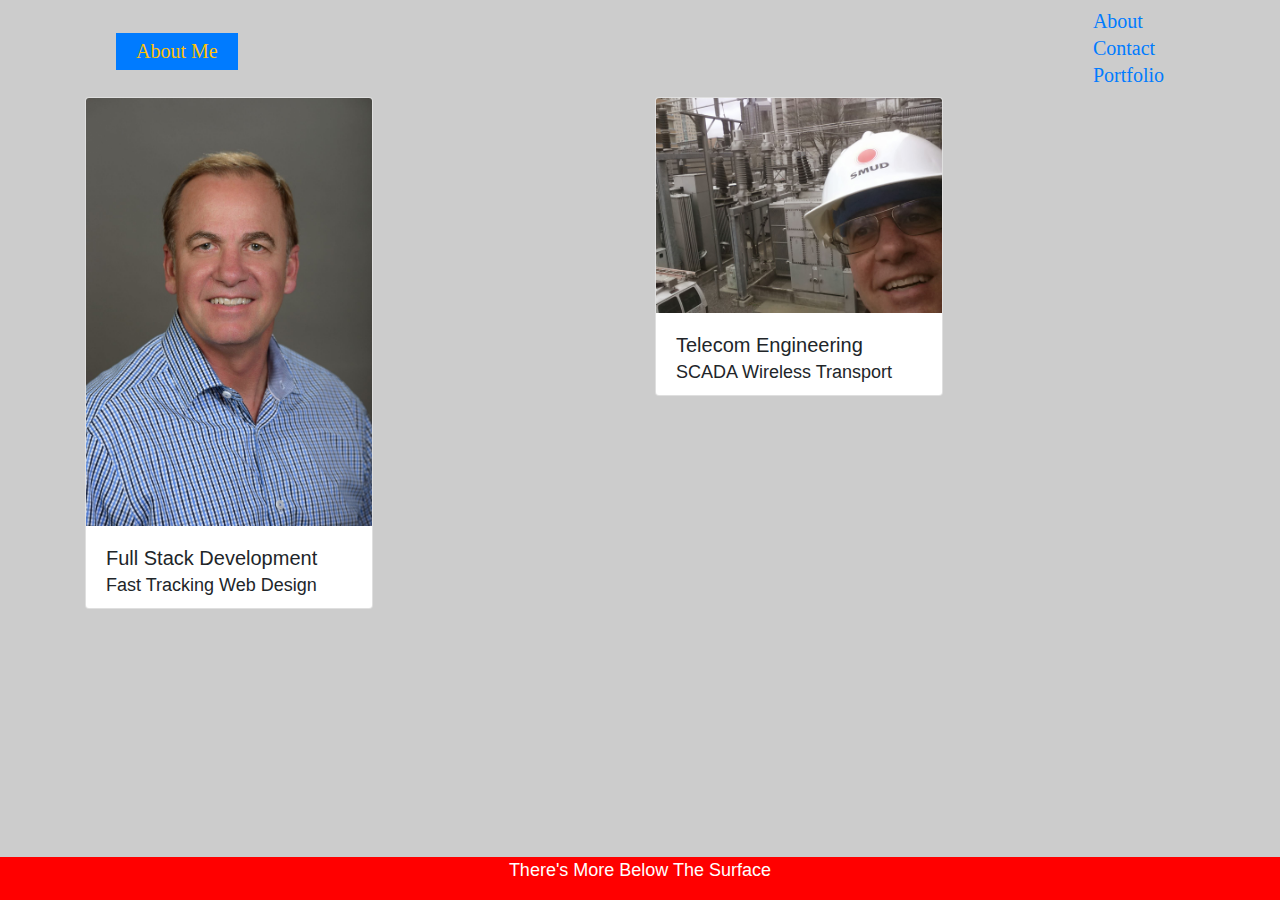
<file: index.html>
<!doctype html>
<html lang="en">
  <head>
    <!-- Required meta tags -->
    <meta charset="utf-8">
    <!-- <meta name="viewport" content="width=device-width, initial-scale=1, shrink-to-fit=no"> -->
  
<meta name="viewport" content="width=device-width, initial-scale=1.0">

  

    <link rel="stylesheet" type="text/css" href="Assets/reset.css">
    <link rel="stylesheet" href="https://maxcdn.bootstrapcdn.com/bootstrap/4.0.0/css/bootstrap.min.css" integrity="sha384-Gn5384xqQ1aoWXA+058RXPxPg6fy4IWvTNh0E263XmFcJlSAwiGgFAW/dAiS6JXm" crossorigin="anonymous">

    <link rel="stylesheet" type="text/css" href="Assets/style.css">
    

    <title>Boot-ABoutMe</title>
  </head>
  
  <body>
<div class="container">
    
<nav class="navbar navbar-default">
      <div class="container">
        <div class="navbar-header">
          <a class="navbar-brand" href="#">About Me</a>
        </div>
      <ul class="nav navbar-nav">
      <li class="active"><a href="#">About</a></li>
      <li><a href="#">Contact</a></li>
      <li><a href="#">Portfolio</a></li>
      </ul>
        </div>
</nav>
</div>


<div class="container">
  <div class="row" id="heightadj">
    <div class="col-sm-6">
      <div class="card" style="width: 18rem;">
  <img class="card-img-top" src="Images/Head_shot.jpg" alt="Card image cap">





  
  <div class="card-body">
    <h5 class="card-title">Full Stack Development</h5>
    <p class="card-text">Fast Tracking Web Design</p>
  
  </div>
</div>
      
    </div>
    <div class="col-sm-6">
      <div class="card" style="width: 18rem;">
  <img class="card-img-top" src="Images/Substation.jpg" alt="Card image cap">
  <div class="card-body">
    <h5 class="card-title">Telecom Engineering</h5>
    <p class="card-text">SCADA Wireless Transport</p>
  
  </div>
</div>
    </div>
    
  </div>
</div>

<div class="footer">
  <p>There's More Below The Surface</p>
</div>
</div>
  </body>
</html>
</file>
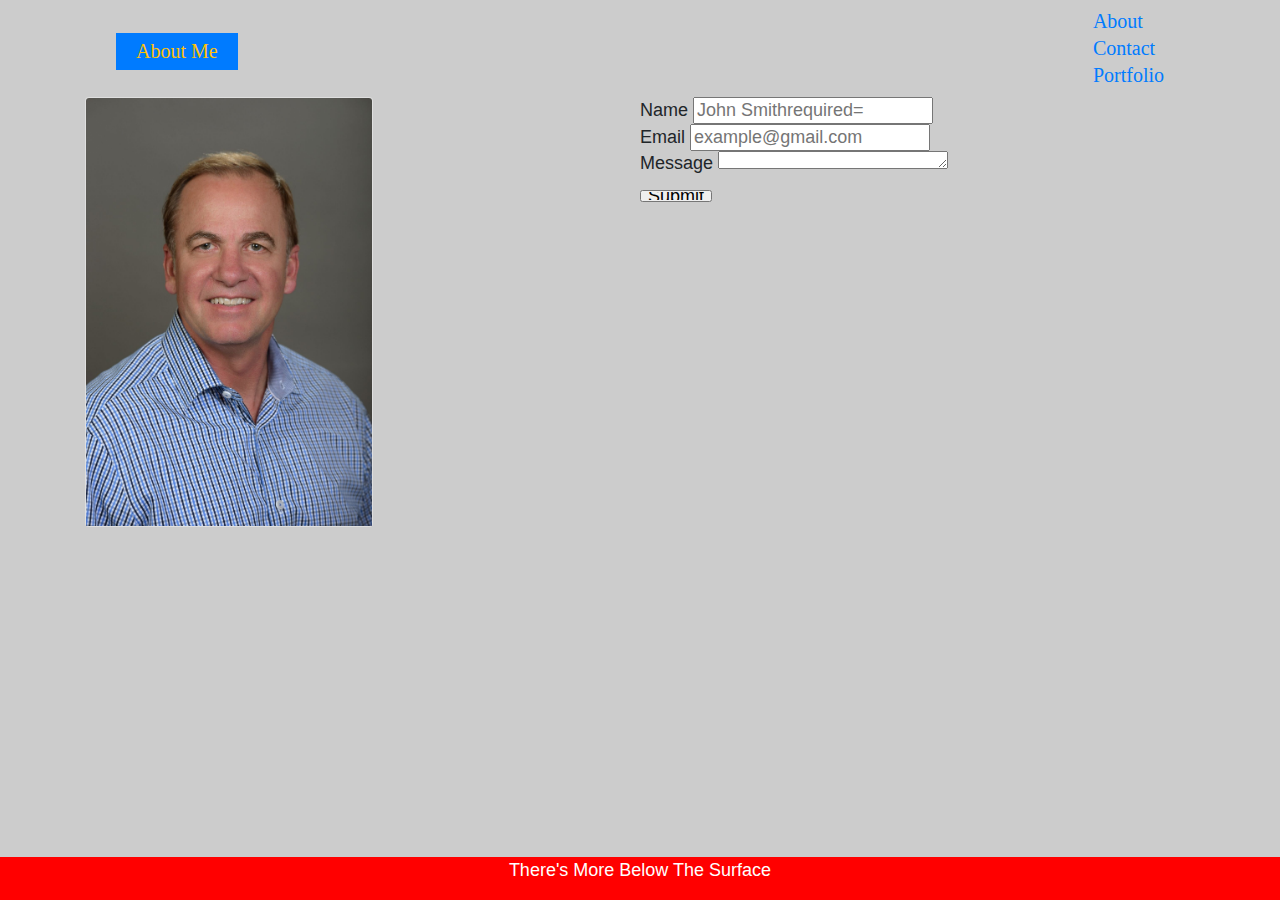
<file: contact.html>
<!doctype html>
<html lang="en">
  <head>
    <!-- Required meta tags -->
    <meta charset="utf-8">
    <!-- <meta name="viewport" content="width=device-width, initial-scale=1, shrink-to-fit=no"> -->
    <meta name="viewport" content="width=device-width, initial-scale=1.0">

    <link rel="stylesheet" type="text/css" href="Assets/reset.css">
    <link rel="stylesheet" href="https://maxcdn.bootstrapcdn.com/bootstrap/4.0.0/css/bootstrap.min.css" integrity="sha384-Gn5384xqQ1aoWXA+058RXPxPg6fy4IWvTNh0E263XmFcJlSAwiGgFAW/dAiS6JXm" crossorigin="anonymous">

    <link rel="stylesheet" type="text/css" href="Assets/style.css">
    

    <title>Boot-Contact</title>
  </head>
  
  <body>
<div class="container">
    
<nav class="navbar navbar-default">
      <div class="container">
        <div class="navbar-header">
          <a class="navbar-brand" href="#">About Me</a>
        </div>
      <ul class="nav navbar-nav">
      <li class="active"><a href="index.html">About</a></li>
      <li><a href="contact.html">Contact</a></li>
      <li><a href="portfolio.html">Portfolio</a></li>
      </ul>
        </div>
</nav>
</div>


<div class="container">
  <div class="row" id="heightadj">
    <div class="col-sm-6">
      <div class="card" style="width: 18rem;">
  <img class="card-img-top" src="Images/Head_shot.jpg" alt="Card image cap">





  
  
</div>
      
    </div>
   <form id="contact-form">
        <ul>
          <li>
            <label for="name">Name</label>
            <input type="text" id="name" name="name" placeholder="John Smithrequired="required">
          </li>
          <li>
            <label for="email">Email</label>
            <input type="email" id="email" name="email" placeholder="example@gmail.com" required="required">
          </li>
          <li>
            <label for="message">Message</label>
            <textarea id="message" name="message" required="required"></textarea>
          </li>
        </ul>
        <input type="submit" id="submit">
      </form>

    </div>
    
  </div>
</div>

<div class="footer">
  <p>There's More Below The Surface</p>
</div>
</div>
  </body>
</html>
</file>
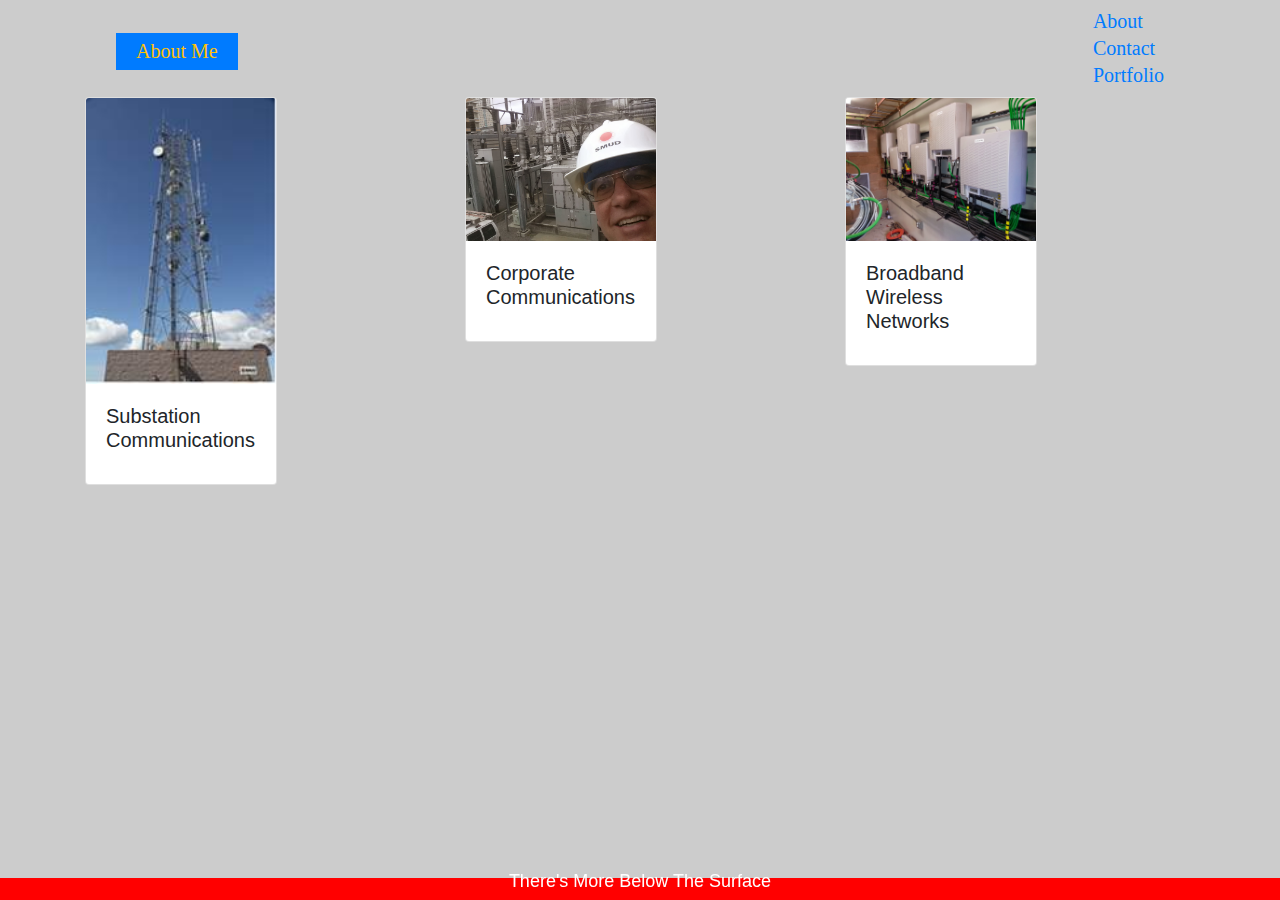
<file: portfolio.html>
<!doctype html>
<html lang="en">
  <head>
    <!-- Required meta tags -->
    <meta charset="utf-8">
    <!-- <meta name="viewport" content="width=device-width, initial-scale=1, shrink-to-fit=no"> -->
  <meta name="viewport" content="width=device-width, initial-scale=1.0">  

    <link rel="stylesheet" type="text/css" href="Assets/reset.css">
    <link rel="stylesheet" href="https://maxcdn.bootstrapcdn.com/bootstrap/4.0.0/css/bootstrap.min.css" integrity="sha384-Gn5384xqQ1aoWXA+058RXPxPg6fy4IWvTNh0E263XmFcJlSAwiGgFAW/dAiS6JXm" crossorigin="anonymous">

    <link rel="stylesheet" type="text/css" href="Assets/style.css">
    

    <title>Boot-Portfolio</title>
  </head>
  
  <body>
<div class="container">
    
<nav class="navbar navbar-default">
      <div class="container">
        <div class="navbar-header">
          <a class="navbar-brand" href="#">About Me</a>
        </div>
      <ul class="nav navbar-nav">
      <li class="active"><a href="index.html">About</a></li>
      <li><a href="contact.html">Contact</a></li>
      <li><a href="portfolio.html">Portfolio</a></li>
    </ul>
        </div>
</nav>
</div>


<div class="container">
  <div class="row" id="heightadj">
    <div class="col-sm-4">
      <div class="card" style="width: 12rem;">
  <img class="card-img-top" src="Images/ETower.jpg" alt="Card image cap">


  
  <div class="card-body">
    <h5 class="card-title">Substation Communications</h5>
    
  
  </div>
</div>
      
    </div>
    <div class="col-sm-4">
      <div class="card" style="width: 12rem;">
  <img class="card-img-top" src="Images/Substation.jpg" alt="Card image cap">
  <div class="card-body">
    <h5 class="card-title">Corporate Communications</h5>
    
  
  </div>
</div>

    </div>
    

 <div class="col-sm-4">
      <div class="card" style="width: 12rem;">
  <img class="card-img-top" src="Images/Broadband.jpg" alt="Card image cap">
  <div class="card-body">
    <h5 class="card-title">Broadband Wireless Networks</h5>
    
  
  </div>

<div class="footer">
  <p>There's More Below The Surface</p>
</div>
</div>
</div>



  </body>
</html>
</file>
<file: Assets/style.css>
body {
  /* Typography */
  font-size: 18px;
  line-height: 27px;

  /* Visual */
  background-color: #ccc;

}



#heightadj {
	line-height: 6px;
}


.footer {
   position: fixed;
   left: 0;
   bottom: 0;
   width: 100%;
   background-color: red;
   color: white;
   text-align: center;

   }

   .navbar-header {
   	font-family: Comic Sans MS, san serif;
   	font-size: 50px;

   }

   .navbar-brand {
   padding-left: 20px;
   padding-right: 20px;
   background-color: #007bff;
   color: #ffc107;
   }

  .navbar {
   font-family: Comic Sans MS, san serif;
   font-size: 20px;
   
   } 
@media screen and (max-width: 980px) {
  body {
    background-color: red;
  }


@media screen and (max-width: 768px) {
  body {
    background-color: green;
  }

@media screen and (max-width: 640px) {
  body {
    background-color: blue;
  }
</file>
